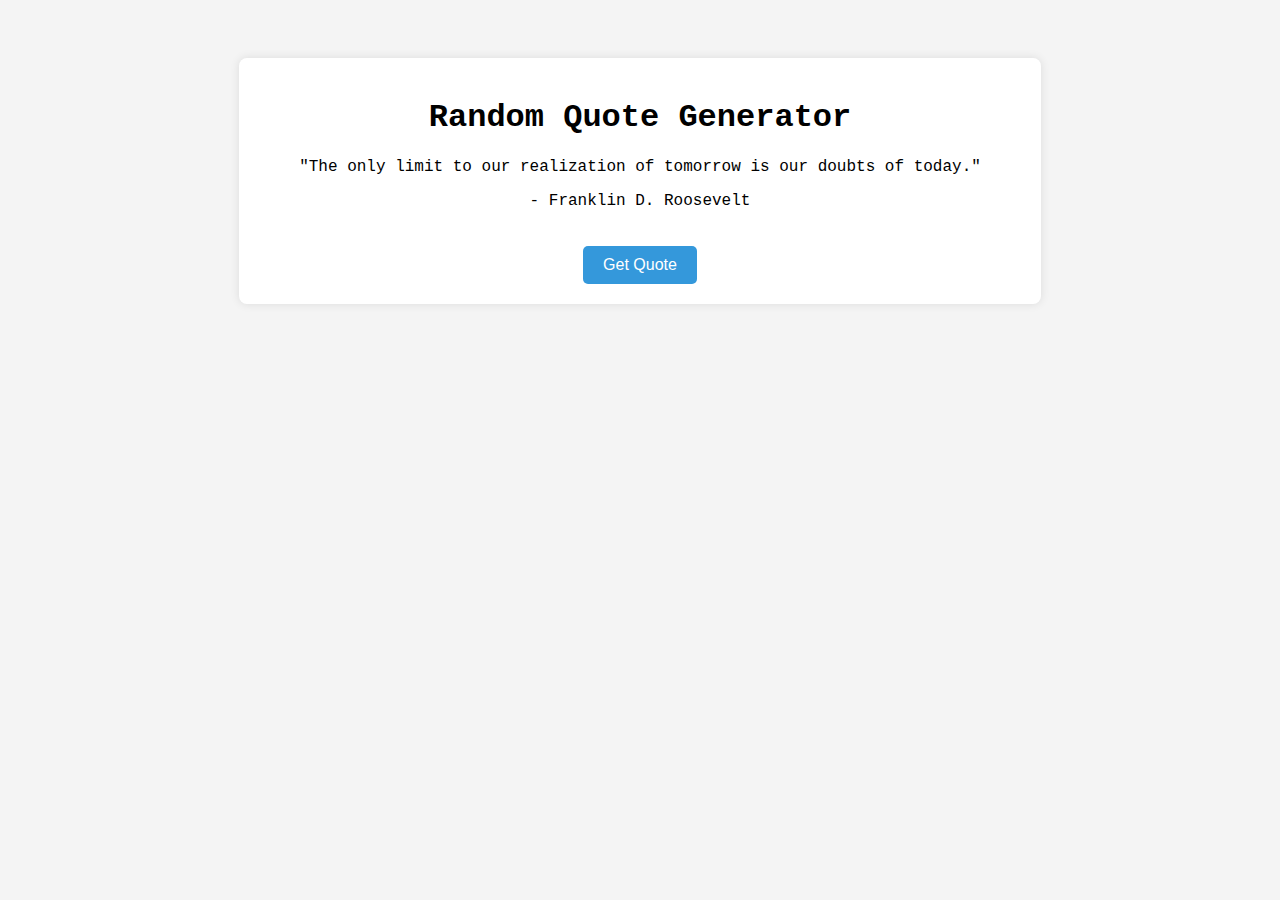
<file: random-quote-generator/index.html>
<!DOCTYPE html>
<html lang="en">
<head>
    <meta charset="UTF-8">
    <meta name="viewport" content="width=device-width, initial-scale=1.0">
    <title>Random Quote Generator</title>
    <link rel="stylesheet" href="styles.css">
</head>
<body>
    <div class="container">
        <h1>Random Quote Generator</h1>
        <blockquote id="quote">Click the button to get a quote</blockquote>
        <p id="autor"></p>
        <button id="new-quote">Get Quote</button>
    </div>
    <script src="script.js"></script>
</body>
</html>
</file>
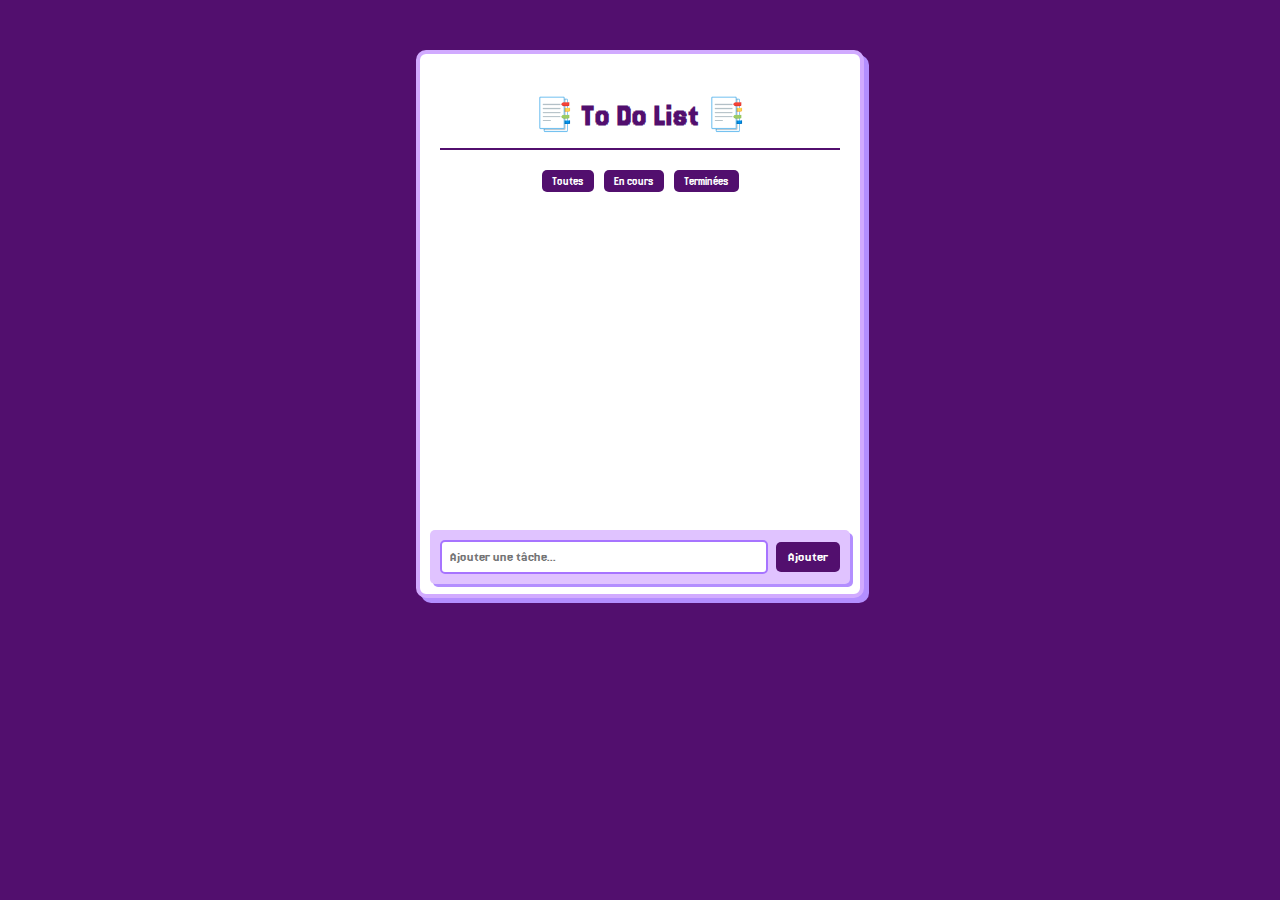
<file: to-do-list/index.html>
<!DOCTYPE html>
<html lang="en">
<head>
    <meta charset="UTF-8">
    <meta name="viewport" content="width=device-width, initial-scale=1.0">
    <title>To Do List</title>
    <link rel="stylesheet" href="style.css">
</head>
<body>
    
    <div class="todo-container">
        <div class="title-container">
            <h1>📑 To Do List 📑</h1>
        </div>
        
        <div class="filter">
            <button id="filter-all">Toutes</button>
            <button id="filter-active">En cours</button>
            <button id="filter-completed">Terminées</button>
        </div>
        
        <div class="input-container">
            <input type="text" id="task-input" placeholder="Ajouter une tâche...">
            <button id="add-task-btn">Ajouter</button>
        </div>

        <div class="list">
            <ul id="task-list">
                <!-- Les tâches seront ajoutées ici dynamiquement -->
            </ul>
        </div>
    </div>

    <script src="script.js"></script>
</body>
</html>
</file>
<file: random-quote-generator/styles.css>
body {
    font-family:'Courier New', Courier, monospace;
    text-align: center;
    background-color: #f4f4f4;
    padding: 50px;
}

.container {
    background: white;
    padding: 20px;
    border-radius: 8px;
    box-shadow: 0 0 10px rgba(0, 0, 0, 0.1);
    display: inline-block;
}

button {
    margin-top: 20px;
    padding: 10px 20px;
    font-size: 16px;
    background: #3498db;
    color: white;
    border: none;
    border-radius: 5px;
    cursor: pointer;
}

button:hover {
    background: #2980b9;
}
</file>
<file: to-do-list/style.css>
@import url('https://fonts.googleapis.com/css2?family=Jersey+20&display=swap');

body {
    background-color: #520f6e; 
    text-align: center;
    margin: 0;
    padding: 0;
}

body, button, input {
    font-family: 'Jersey 20', sans-serif;
}


.todo-container {
    position: relative; 
    background: #fff;
    border: 4px solid #d1aaff;
    border-radius: 10px;
    width: 400px;
    height: 500px;
    padding: 20px;
    margin: 50px auto;
    box-shadow: 5px 5px 0px #b38eff;
    display: flex;
    flex-direction: column;
    justify-content: flex-start; 
}

h1 {
    color: #520f6e; 
    margin-bottom: 10px;
}

.title-container {
    border-bottom: 2px solid #520f6e;
    padding-bottom: 5px;
}

.input-container {
    display: flex;
    justify-content: space-between;
    align-items: center;
    background: #e0c3ff;
    padding: 10px;
    border-radius: 5px;
    width: calc(100% - 40px);
    position: absolute;
    bottom: 10px;
    left: 50%;
    transform: translateX(-50%);
    box-shadow: 3px 3px 0px #b38eff;
}


#task-input {
    flex: 1;
    padding: 8px;
    border: 2px solid #a774ff;
    border-radius: 5px;
    background: #fff;
    font-size: 14px;
}


#add-task-btn {
    padding: 8px 12px;
    border: none;
    background-color: #520f6e;
    color: white;
    cursor: pointer;
    border-radius: 5px;
    font-size: 14px;
    margin-left: 8px;
}

#add-task-btn:hover {
    background-color: #5c28c7;
}


.filter {
    display: flex;
    justify-content: center;
    gap: 10px;
    margin-top: 20px;
    margin-bottom: 20px;
}

.filter button {
    padding: 5px 10px;
    border: none;
    background-color: #520f6e;
    color: white;
    border-radius: 5px;
    cursor: pointer;
    font-size: 12px;
}

.filter button:hover {
    background-color: #7e21a5;
}

.list {
    flex-grow: 1;
    overflow-y: auto;
    padding: 10px;
}

.list ul {
    list-style: none;
    padding: 0;
}

.list li {
    background: #fff;
    padding: 8px;
    margin: 5px 0;
    display: flex;
    align-items: center;
    justify-content: space-between;
    border-radius: 5px;
    border: 2px solid #b38eff;
}

.task-checkbox {
    margin-right: 10px;
}

.completed {
    text-decoration: line-through;
    color: gray;
    opacity: 0.7;
}

.delete-btn {
    border: none;
    background: none;
    cursor: pointer;
    font-size: 16px;
}
</file>
